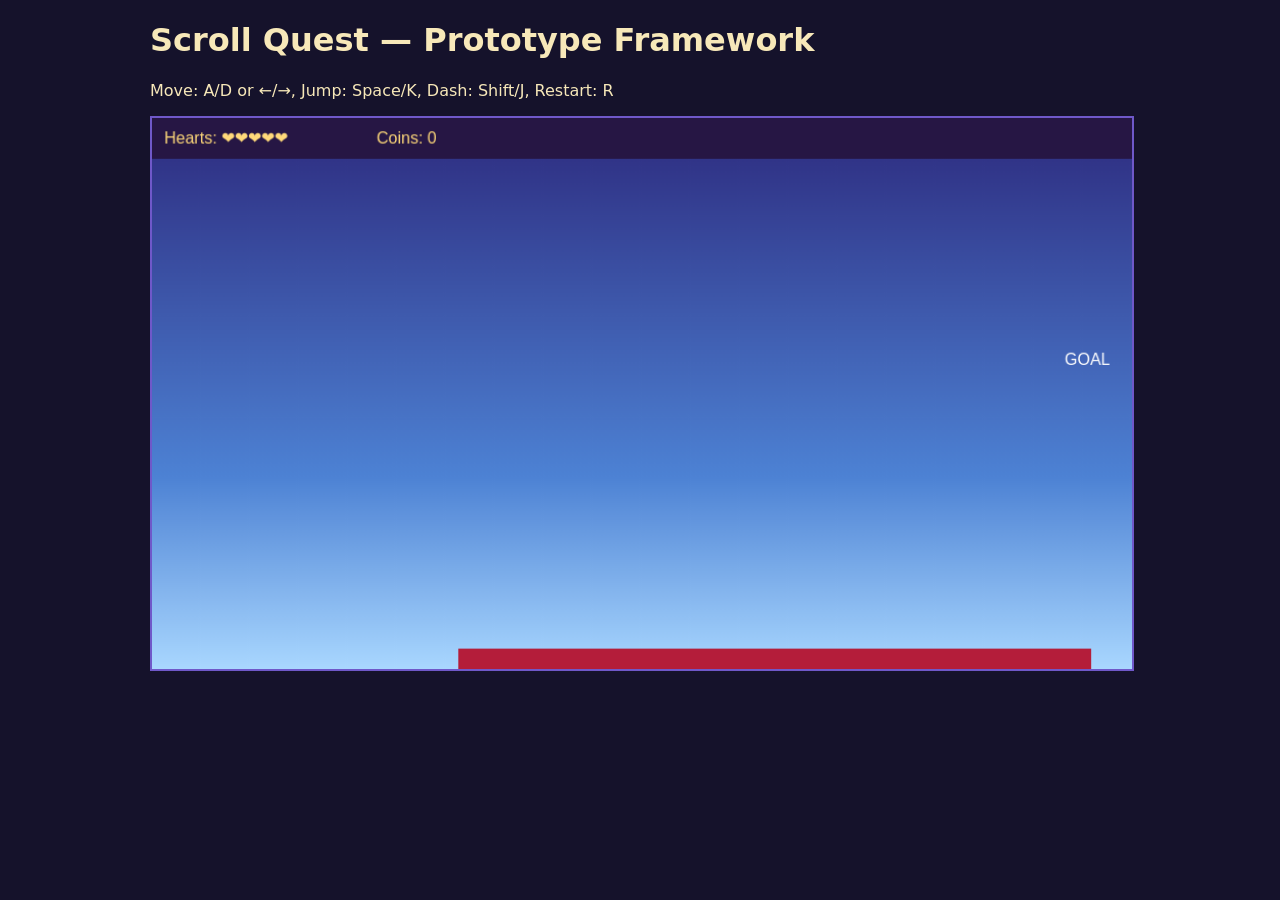
<file: index.html>
<!doctype html>
<html lang="en">
  <head>
    <meta charset="UTF-8" />
    <meta http-equiv="refresh" content="0; url=./prototype/" />
    <meta name="viewport" content="width=device-width, initial-scale=1.0" />
    <title>Scroll Quest Prototype</title>
  </head>
  <body>
    <p>Redirecting to <a href="./prototype/">prototype</a>...</p>
  </body>
</html>
</file>
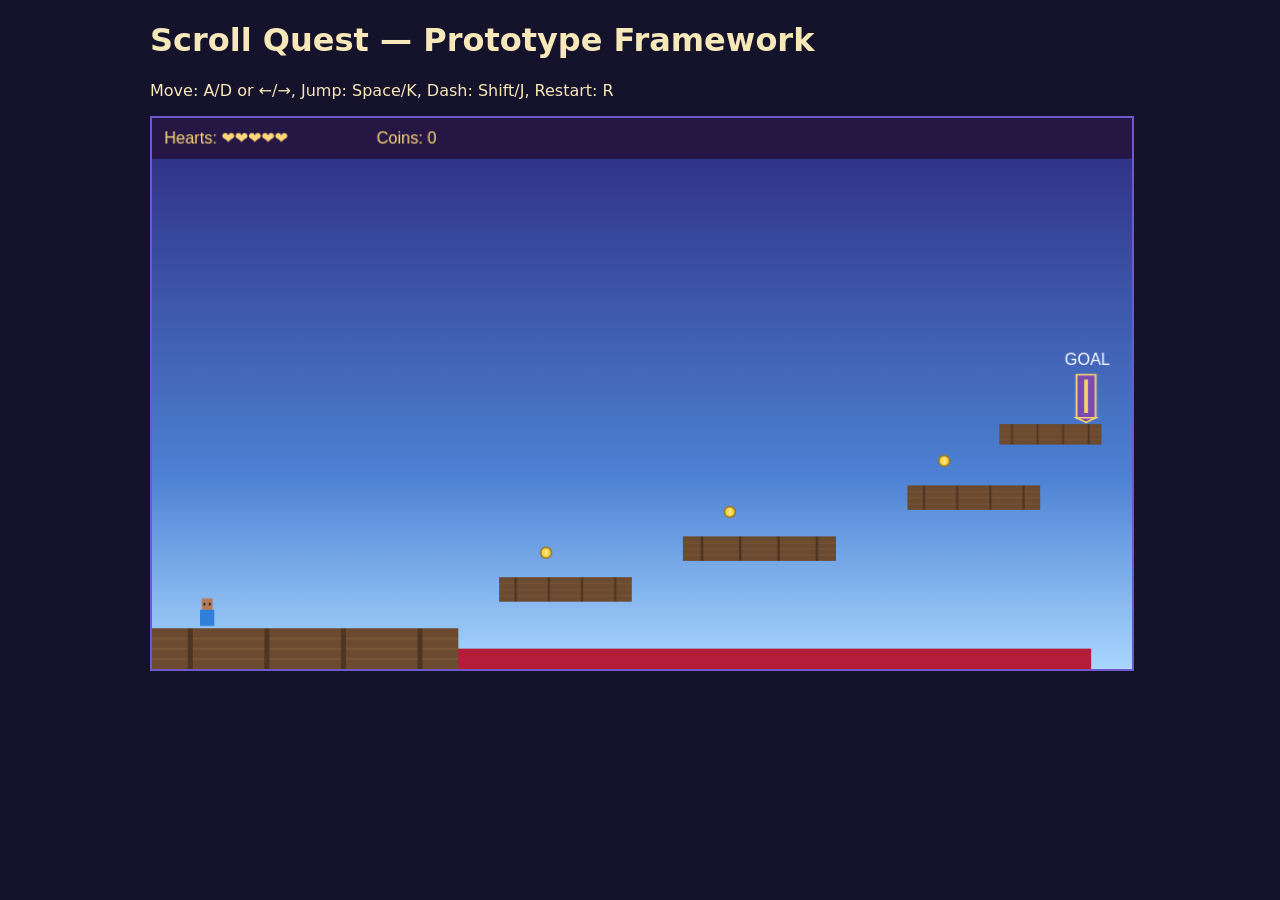
<file: prototype/index.html>
<!doctype html>
<html lang="zh-Hant">
  <head>
    <meta charset="UTF-8" />
    <meta name="viewport" content="width=device-width, initial-scale=1.0" />
    <title>Scroll Quest Prototype</title>
    <link rel="stylesheet" href="style.css" />
  </head>
  <body>
    <div class="wrap">
      <h1>Scroll Quest — Prototype Framework</h1>
      <p>Move: A/D or ←/→, Jump: Space/K, Dash: Shift/J, Restart: R</p>
      <canvas id="game" width="960" height="540"></canvas>
      <div id="result" class="hidden"></div>
    </div>
    <script src="game.js"></script>
  </body>
</html>
</file>
<file: prototype/style.css>
body {
  margin: 0;
  font-family: system-ui, sans-serif;
  background: #15122b;
  color: #f7e8b9;
}
.wrap {
  max-width: 980px;
  margin: 16px auto;
  padding: 0 12px;
}
canvas {
  width: 100%;
  border: 2px solid #6f58c9;
  background: linear-gradient(#2d2a7e, #4d82d4 65%, #a9d7ff);
}
.hidden { display: none; }
#result {
  margin-top: 10px;
  padding: 10px;
  border: 1px solid #d0ac55;
  background: rgba(38, 20, 66, 0.8);
}
</file>
